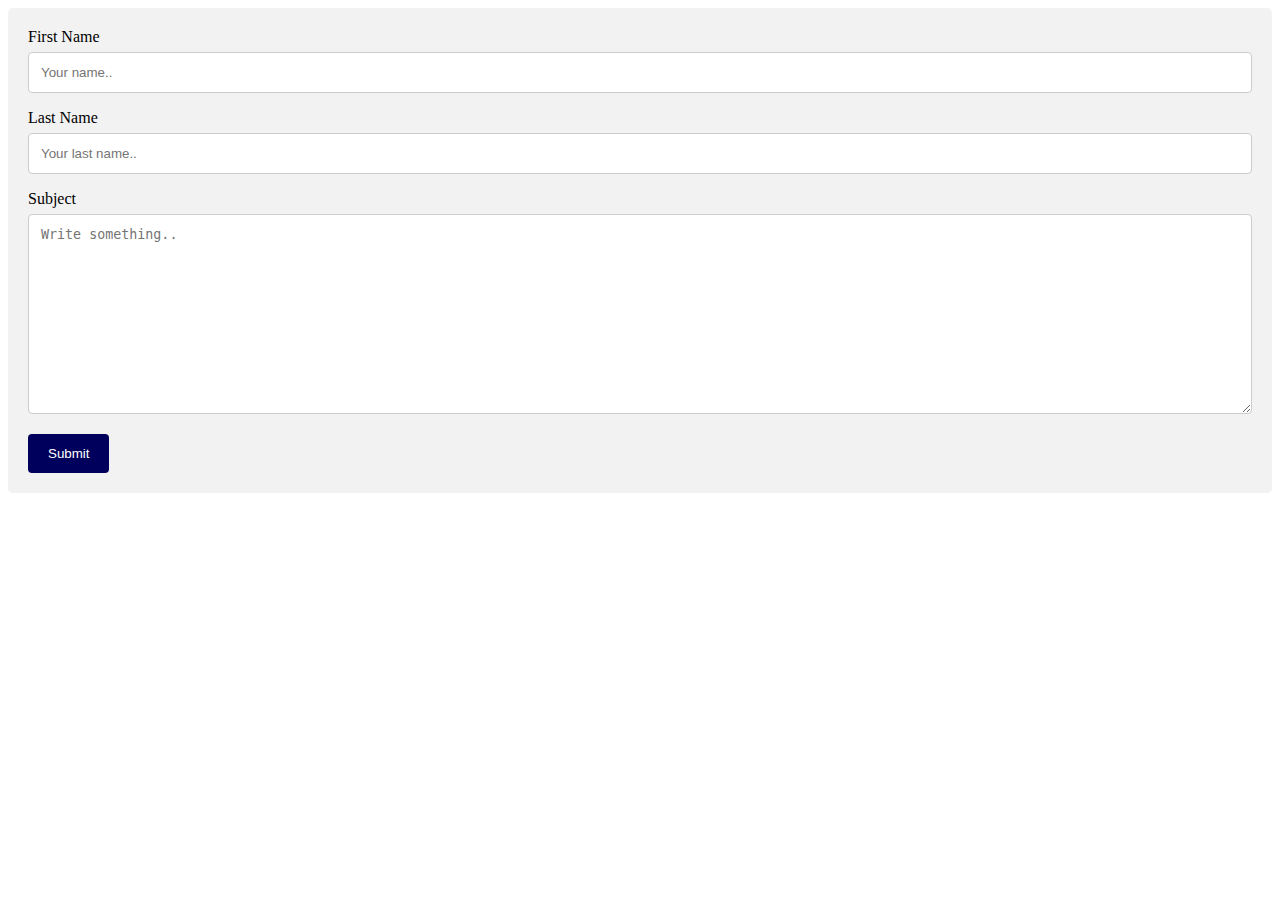
<file: contactme.html>
<!DOCTYPE html>
<html lang="en">
<head>
    <meta charset="UTF-8">
    <meta name="viewport" content="width=device-width, initial-scale=1.0">
    <title>Document</title>
    <link href="contactme.css" rel="stylesheet">
</head>
<body>
    <div class="contactme">
        <form action="/action_page.php">
          <label for="fname">First Name</label>
          <input type="text" id="fname" name="firstname" placeholder="Your name..">
          <label for="lname">Last Name</label>
          <input type="text" id="lname" name="lastname" placeholder="Your last name..">  
          <label for="subject">Subject</label>
          <textarea id="subject" name="subject" placeholder="Write something.." style="height:200px"></textarea>
          <input type="submit" value="Submit">
        </form>
      </div>
    
</body>
</html>
</file>
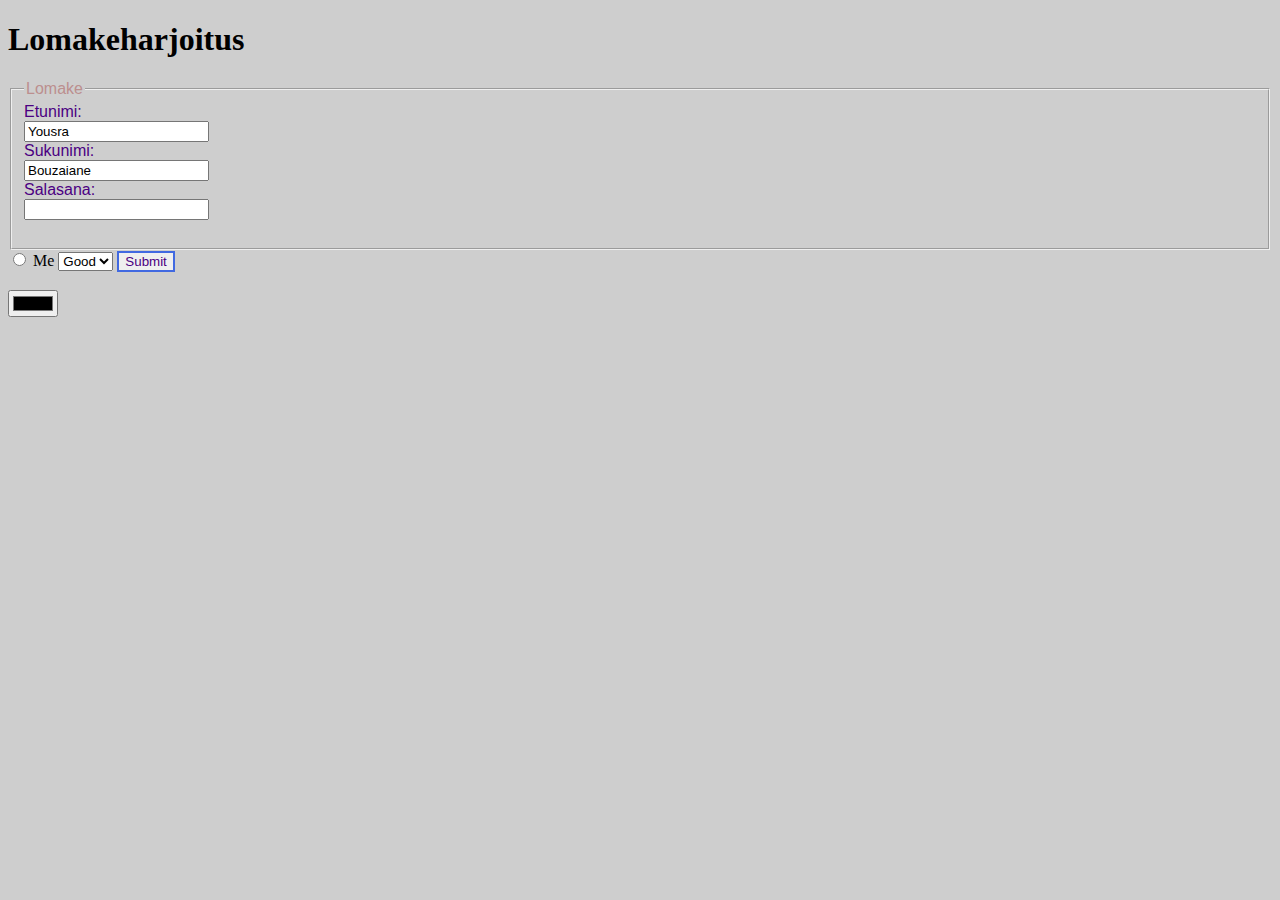
<file: lomakesivu.html>
<!DOCTYPE html>
<html lang="en">
<head>
    <meta charset="UTF-8">
    <meta name="viewport" content="width=device-width, initial-scale=1.0">
    <link href="lomakesivu.css" rel="stylesheet">
    <title>Document</title>
</head>
<body>
    <h1>Lomakeharjoitus</h1>
    <form action="http://finnberg.net/post.php">
    <fieldset>
        <legend>Lomake</legend>   
        <label for="fname">Etunimi:</label><br>
        <input type="text" id="firstname" name="Etunimi" value="Yousra"><br>
        <label for="lname">Sukunimi:</label><br>
        <input type="text" id="Sukunimi" name="Sukunimi" value="Bouzaiane"><br>
        <label for="Salasana">Salasana:</label><br>
        <input type="password" id="password" name="Password"><br><br>
    </fieldset> 
        <input type = "radio" name = "me" value = "me"> Me
        <select name = "Valintalista">
            <option value = "Good" selected>Good</option>
            <option value = "Bad">Bad</option>
         </select>
        <input id="button" type="submit" value="Submit"><br><br>
        <input type="color">
    </form> 
    
</body>
</html>
</file>
<file: contactme.css>
input[type=text], select, textarea {
    width: 100%;
    padding: 12px;
    border: 1px solid #ccc;
    border-radius: 4px;
    box-sizing: border-box;
    margin-top: 6px;
    margin-bottom: 16px;
    resize: vertical;
  }
  
  input[type=submit] {
    background-color: rgb(0, 0, 92);
    color: white;
    padding: 12px 20px;
    border: none;
    border-radius: 4px;
    cursor: pointer;
  }
  
  input[type=submit]:hover {
    background-color: rgb(0, 0, 92);
  }
  
  .contactme {
    border-radius: 5px;
    background-color: #f2f2f2;
    padding: 20px;
  }
</file>
<file: lomakesivu.css>
body{
    background-color: rgb(206, 206, 206);
}

label{
    color: indigo;
    font-family: 'Lucida Sans', 'Lucida Sans Regular', 'Lucida Grande', 'Lucida Sans Unicode', Geneva, Verdana, sans-serif;
}

input[type=submit]{
    color: indigo;
    border: solid 2px royalblue;
}

legend{
    color: rosybrown;
    font-family: 'Segoe UI', Tahoma, Geneva, Verdana, sans-serif;
}
</file>
